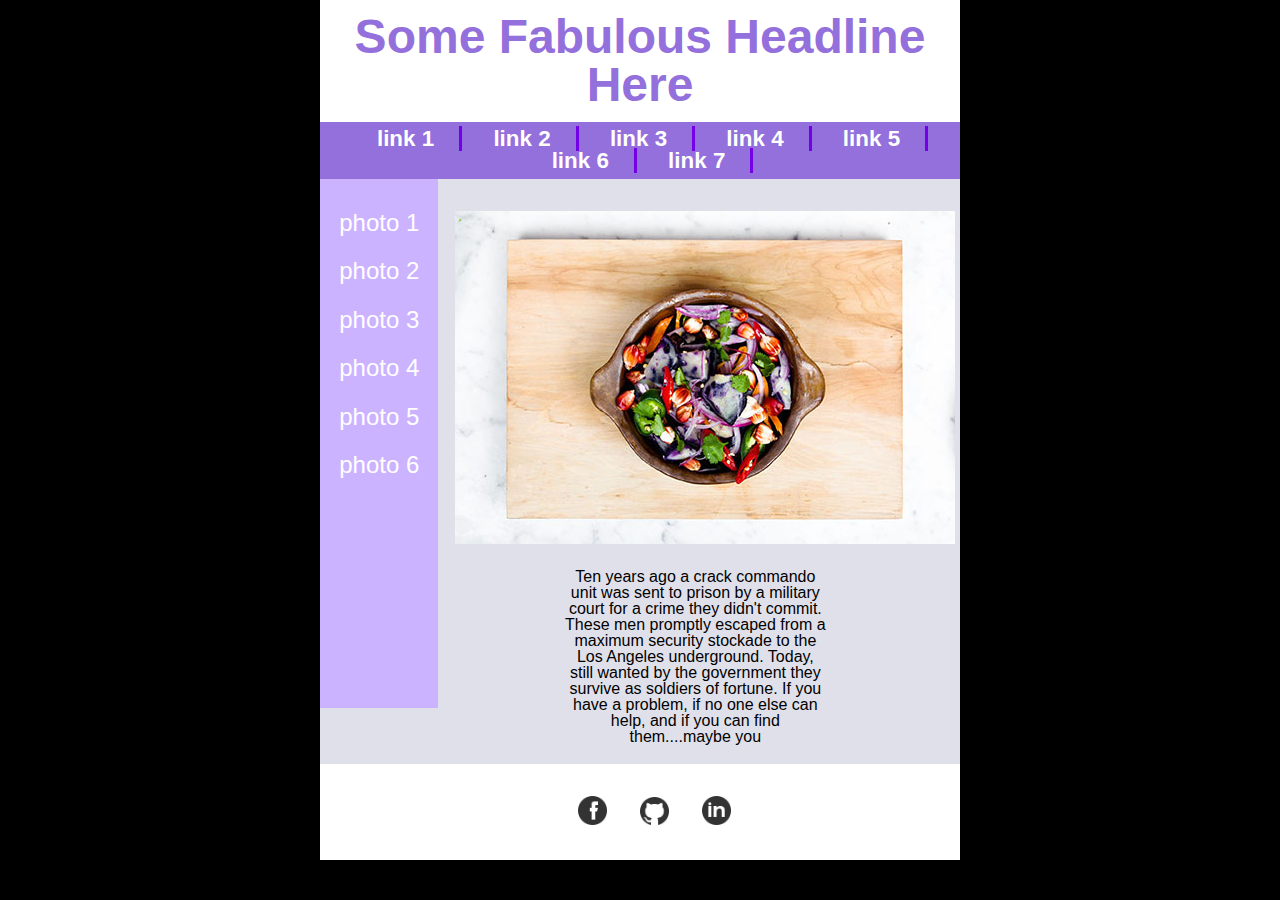
<file: index.html>
<!DOCTYPE html>
<html lang="en">

<head>
  <meta charset="utf-8" />
  <title>Mockup Assignment</title>
  <link rel="stylesheet" type="text/css" href="styles/meyer-reset.css">
  <link rel="stylesheet" type="text/css" href="styles/stylesheet.css">
  
</head>

<body>
<div class="content-wrapper">
<!-- headline and main nav -->
  
  <header>
    <h1 class="header">Some Fabulous Headline Here</h1>
    
    <nav class="main-nav">
     
      <a href="#">link 1</a>
      <a href="page2.html">link 2</a>
      <a href="page3.html">link 3</a>
      <a href="page4.html">link 4</a>
      <a href="#">link 5</a>
      <a href="#">link 6</a>
      <a href="#">link 7</a>
        
      
    </nav>
    
  </header>
  
  
  <!-- left bar with list of photos -->
  


<aside>
  
  <ul>
    <li><a href="#">photo 1</a></li>
    <li><a href="#">photo 2</a></li>
    <li><a href="#">photo 3</a></li>
    <li><a href="#">photo 4</a></li>
    <li><a href="#">photo 5</a></li>
    <li><a href="#">photo 6</a></li>
  </ul>
  
  
</aside>


  <!-- main area with photo and text -->
  
  <article>
  
<figure>
<img src="images/stirfry.jpg" alt="Picture of stir fy on wooden serving tray">
<figcaption>
  Ten years ago a crack commando unit was sent to prison by a military court for a crime they didn't commit. These men promptly escaped from a maximum security stockade to the Los Angeles underground. Today, still wanted by the government they survive as soldiers of fortune. If you have a problem, if no one else can help, and if you can find them....maybe you
  
</figcaption>
</figure>





  </article>

  <!-- footer with social media links -->
<footer>
  
  <a href="https://facebook.com" target="_blank"><img src="images/facebook.png" alt="Facebook link and image"></a>
  <a href="https://github.com" target="_blank"><img src="images/github.png" alt="Github link and image"></a>
  <a href="https://linkedin.com" target="_blank"><img src="images/linked-in.png" alt="Linked-in link and image"></a>
  
</footer>

</div><!-- End of content wrapper -->

</body>
  
</html>
</file>
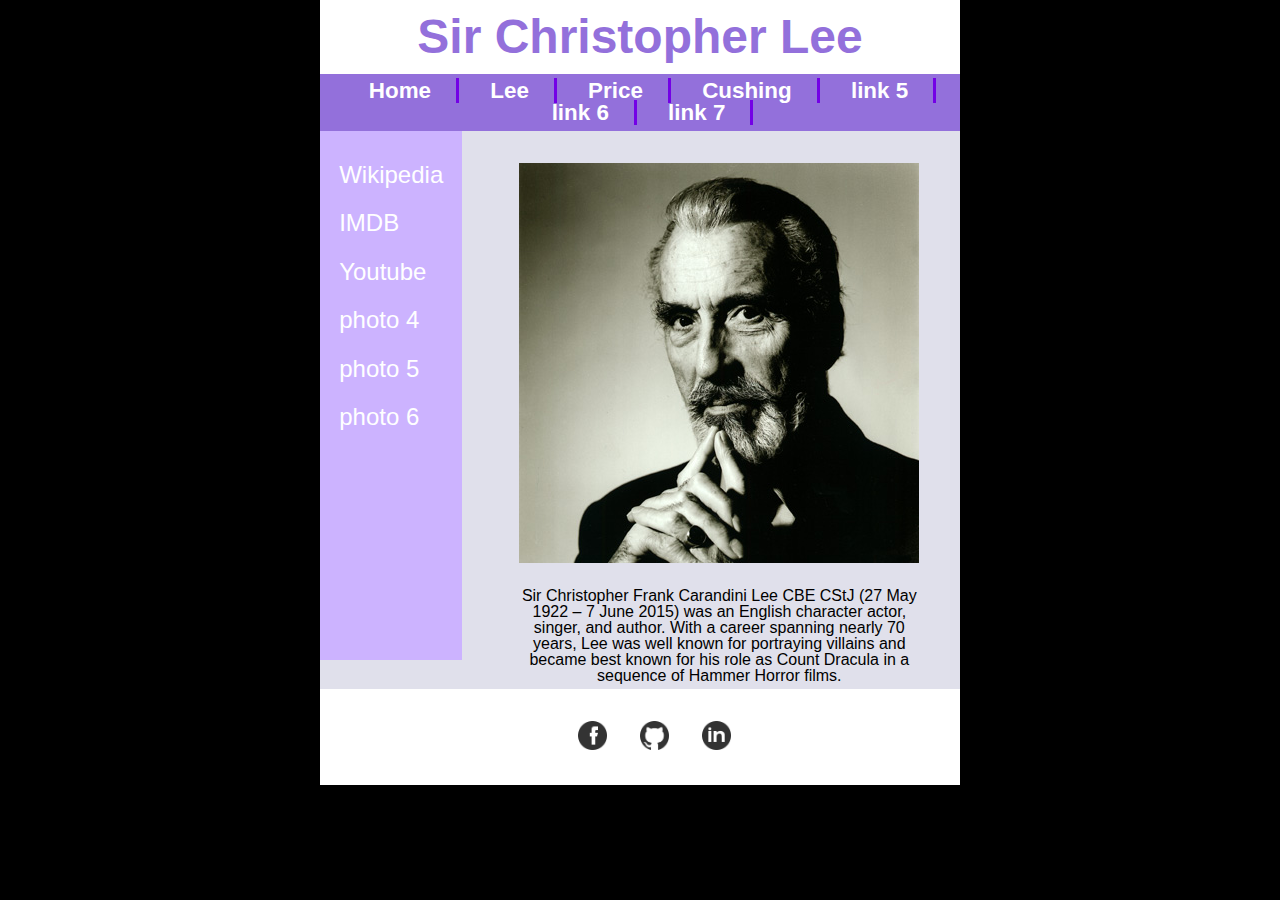
<file: page2.html>
<!DOCTYPE html>
<html lang="en">

<head>
  <meta charset="utf-8" />
  <title>Mockup Assignment</title>
  <link rel="stylesheet" type="text/css" href="styles/meyer-reset.css">
  <link rel="stylesheet" type="text/css" href="styles/stylesheet.css">
  
</head>

<body>
<div class="content-wrapper">
<!-- headline and main nav -->
  
  <header>
    <h1 class="header">Sir Christopher Lee</h1>
    
    <nav class="main-nav">
     
      <a href="index.html">Home</a>
      <a href="#">Lee</a>
      <a href="page3.html">Price</a>
      <a href="page4.html">Cushing</a>
      <a href="#">link 5</a>
      <a href="#">link 6</a>
      <a href="#">link 7</a>
        
      
    </nav>
    
  </header>
  
  
  <!-- left bar with list of photos -->
  


<aside>
  
  <ul>
    <li><a href="https://en.wikipedia.org/wiki/Christopher_Lee" target="_blank">Wikipedia</a></li>
    <li><a href="http://www.imdb.com/name/nm0000489/" target="_blank">IMDB</a></li>
    <li><a href="https://www.youtube.com/user/CharlemagneMusical" target="_blank">Youtube</a></li>
    <li><a href="#">photo 4</a></li>
    <li><a href="#">photo 5</a></li>
    <li><a href="#">photo 6</a></li>
  </ul>
  
  
</aside>


  <!-- main area with photo and text -->
  
  <article>
  
<figure>
<img src="images/christopherlee.jpg" alt="Picture Sir Christopher Lee">
<figcaption class="cl">
  Sir Christopher Frank Carandini Lee CBE CStJ (27 May 1922 – 7 June 2015) was an English character actor, singer, and author. With a career spanning nearly 70 years, Lee was well known for portraying villains and became best known for his role as Count Dracula in a sequence of Hammer Horror films.

  
</figcaption>
</figure>





  </article>

  <!-- footer with social media links -->
<footer>
  
  <a href="https://facebook.com" target="_blank"><img src="images/facebook.png" alt="Facebook link and image"></a>
  <a href="https://github.com" target="_blank"><img src="images/github.png" alt="Github link and image"></a>
  <a href="https://linkedin.com" target="_blank"><img src="images/linked-in.png" alt="Linked-in link and image"></a>
  
</footer>

</div><!-- End of content wrapper -->

</body>
  
</html>
</file>
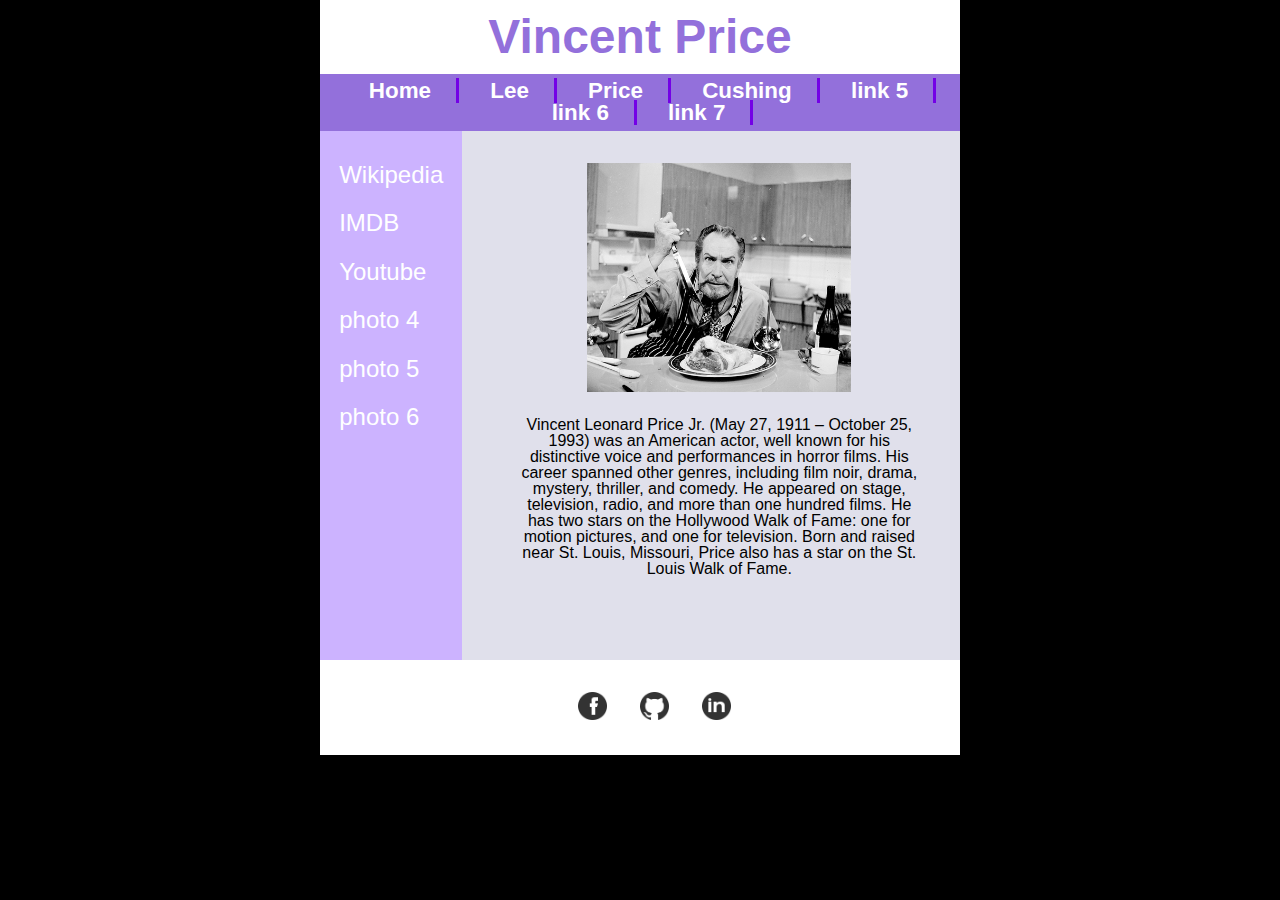
<file: page3.html>
<!DOCTYPE html>
<html lang="en">

<head>
  <meta charset="utf-8" />
  <title>Mockup Assignment</title>
  <link rel="stylesheet" type="text/css" href="styles/meyer-reset.css">
  <link rel="stylesheet" type="text/css" href="styles/stylesheet.css">
  
</head>

<body>
<div class="content-wrapper">
<!-- headline and main nav -->
  
  <header>
    <h1 class="header">Vincent Price</h1>
    
    <nav class="main-nav">
     
      <a href="index.html">Home</a>
      <a href="page2.html">Lee</a>
      <a href="#">Price</a>
      <a href="page4.html">Cushing</a>
      <a href="#">link 5</a>
      <a href="#">link 6</a>
      <a href="#">link 7</a>
        
      
    </nav>
    
  </header>
  
  
  <!-- left bar with list of photos -->
  


<aside>
  
  <ul>
    <li><a href="https://en.wikipedia.org/wiki/Vincent_Price" target="_blank">Wikipedia</a></li>
    <li><a href="http://www.imdb.com/name/nm0001637/?ref_=nv_sr_1" target="_blank">IMDB</a></li>
    <li><a href="https://www.youtube.com/user/mrprice07" target="_blank">Youtube</a></li>
    <li><a href="#">photo 4</a></li>
    <li><a href="#">photo 5</a></li>
    <li><a href="#">photo 6</a></li>
  </ul>
  
  
</aside>


  <!-- main area with photo and text -->
  
  <article>
  
<figure>
<img class="vp" src="images/vincent1.png" alt="Picture of Vincent Price">
<figcaption class="cl">
  Vincent Leonard Price Jr. (May 27, 1911 – October 25, 1993) was an American actor, well known for his distinctive voice and performances in horror films. His career spanned other genres, including film noir, drama, mystery, thriller, and comedy. He appeared on stage, television, radio, and more than one hundred films. He has two stars on the Hollywood Walk of Fame: one for motion pictures, and one for television. Born and raised near St. Louis, Missouri, Price also has a star on the St. Louis Walk of Fame.
  
</figcaption>
</figure>





  </article>

  <!-- footer with social media links -->
<footer>
  
  <a href="https://facebook.com" target="_blank"><img src="images/facebook.png" alt="Facebook link and image"></a>
  <a href="https://github.com" target="_blank"><img src="images/github.png" alt="Github link and image"></a>
  <a href="https://linkedin.com" target="_blank"><img src="images/linked-in.png" alt="Linked-in link and image"></a>
  
</footer>

</div><!-- End of content wrapper -->

</body>
  
</html>
</file>
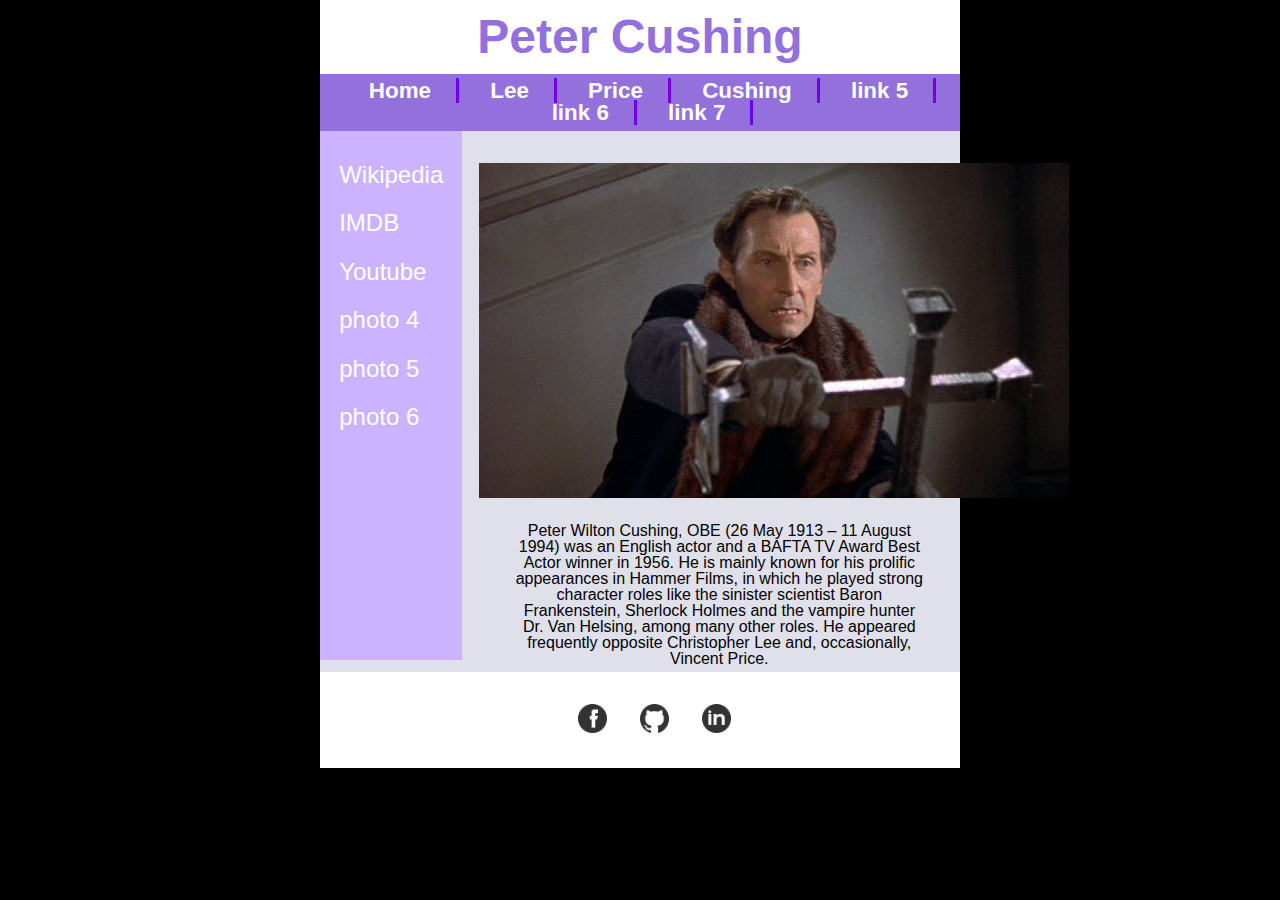
<file: page4.html>
<!DOCTYPE html>
<html lang="en">

<head>
  <meta charset="utf-8" />
  <title>Mockup Assignment</title>
  <link rel="stylesheet" type="text/css" href="styles/meyer-reset.css">
  <link rel="stylesheet" type="text/css" href="styles/stylesheet.css">
  
</head>

<body>
<div class="content-wrapper">
<!-- headline and main nav -->
  
  <header>
    <h1 class="header">Peter Cushing</h1>
    
    <nav class="main-nav">
     
      <a href="index.html">Home</a>
      <a href="page2.html">Lee</a>
      <a href="page3.html">Price</a>
      <a href="#">Cushing</a>
      <a href="#">link 5</a>
      <a href="#">link 6</a>
      <a href="#">link 7</a>
        
      
    </nav>
    
  </header>
  
  
  <!-- left bar with list of photos -->
  


<aside>
  
  <ul>
    <li><a href="https://en.wikipedia.org/wiki/Peter_Cushing" target="_blank">Wikipedia</a></li>
    <li><a href="http://www.imdb.com/name/nm0001088/?ref_=fn_al_nm_1" target="_blank">IMDB</a></li>
    <li><a href="https://www.youtube.com/channel/UCfQrKD47GXF0fuVs0gc5QLw" target="_blank">Youtube</a></li>
    <li><a href="#">photo 4</a></li>
    <li><a href="#">photo 5</a></li>
    <li><a href="#">photo 6</a></li>
  </ul>
  
  
</aside>


  <!-- main area with photo and text -->
  
  <article>
  
<figure>
<img src="images/cushing.jpg" alt="Picture of Peter Cushing">
<figcaption class="cl">
  Peter Wilton Cushing, OBE (26 May 1913 – 11 August 1994) was an English actor and a BAFTA TV Award Best Actor winner in 1956. 
He is mainly known for his prolific appearances in Hammer Films, in which he played strong character roles like the sinister scientist Baron Frankenstein, 
Sherlock Holmes and the vampire hunter Dr. Van Helsing, among many other roles. He appeared frequently opposite Christopher Lee and, occasionally, Vincent Price.
  
</figcaption>
</figure>





  </article>

  <!-- footer with social media links -->
<footer>
  
  <a href="https://facebook.com" target="_blank"><img src="images/facebook.png" alt="Facebook link and image"></a>
  <a href="https://github.com" target="_blank"><img src="images/github.png" alt="Github link and image"></a>
  <a href="https://linkedin.com" target="_blank"><img src="images/linked-in.png" alt="Linked-in link and image"></a>
  
</footer>

</div><!-- End of content wrapper -->

</body>
  
</html>
</file>
<file: styles/stylesheet.css>
/* this style sheet is for the main (index.html) page */


h1.header{
  
  background-color: white;
  color: mediumpurple;
  text-align: center;
  font-size: 3em;
  padding: 2%
}


body{
  background-color: black;
  font-family: sans-serif;
}

.main-nav{
  background-color: mediumpurple;
  font-size: 1.4em;
  width: 100%;
  margin: auto;
  text-align: center;
  padding: 1% 0;
  
    
  
}

.content-wrapper{
  
  
  background-color: #e0e0eb;
  width: 50%;
  height: 100%;
  margin: auto;
}

aside{
  clear: both;
  float: left;
  background-color: #ccb3ff;
  font-size: 1.5em;
  padding-top: 6%;
  padding: 3%;
  height: 490px;  
    
    
}

/* Main navigation element styling */
nav a {
  color: white;
  text-decoration: none;
  padding-right: 25px;
  padding-left: 25px;
  border-right: 3px solid #7300e6;
  font-weight: bold;
  
    
}


/* Aside navigation element styling */
aside a {
  color: white;
  text-decoration: none;
 /* margin: auto;*/
  display: block;
  padding-bottom: 12px;
  padding-top: 12.5px;
      
}




figure{
  
  float: left;
  padding-left: 16.9px;
  padding-top: 5%;
  width: 75%;
  display: block;
  
}

figure img{
  
  clear: both;
  margin: auto;
  display: block;
  padding-bottom: 25px;
  
  
  
  
}

/* Vincent Price picture too large*/

figure img.vp{
  
  clear: both;
  margin: auto;
  display: block;
  padding-bottom: 25px;
  width: 55%
  
}

figcaption{
  
  clear: both;
  text-align: center;
  display: block;
  margin: auto;
  padding-bottom: 4%;
  width: 55%;  
  
  
}

/* styling adjustment for text in Christopher Lee page */

figcaption.cl{
  
  clear: both;
  text-align: center;
  display: block;
  margin: auto;
  padding-bottom: 1%;
  width: 85%;  
  
  
}


footer {
  background-color: white;
  clear: both;
  margin: auto;
  padding: 5%;
  text-align: center;
  display: block;
  
    
}

/*footer styling for social media buttons*/

footer img {
  
  
  width: 5%;
  padding-left: 5%;
    
  
}
</file>
